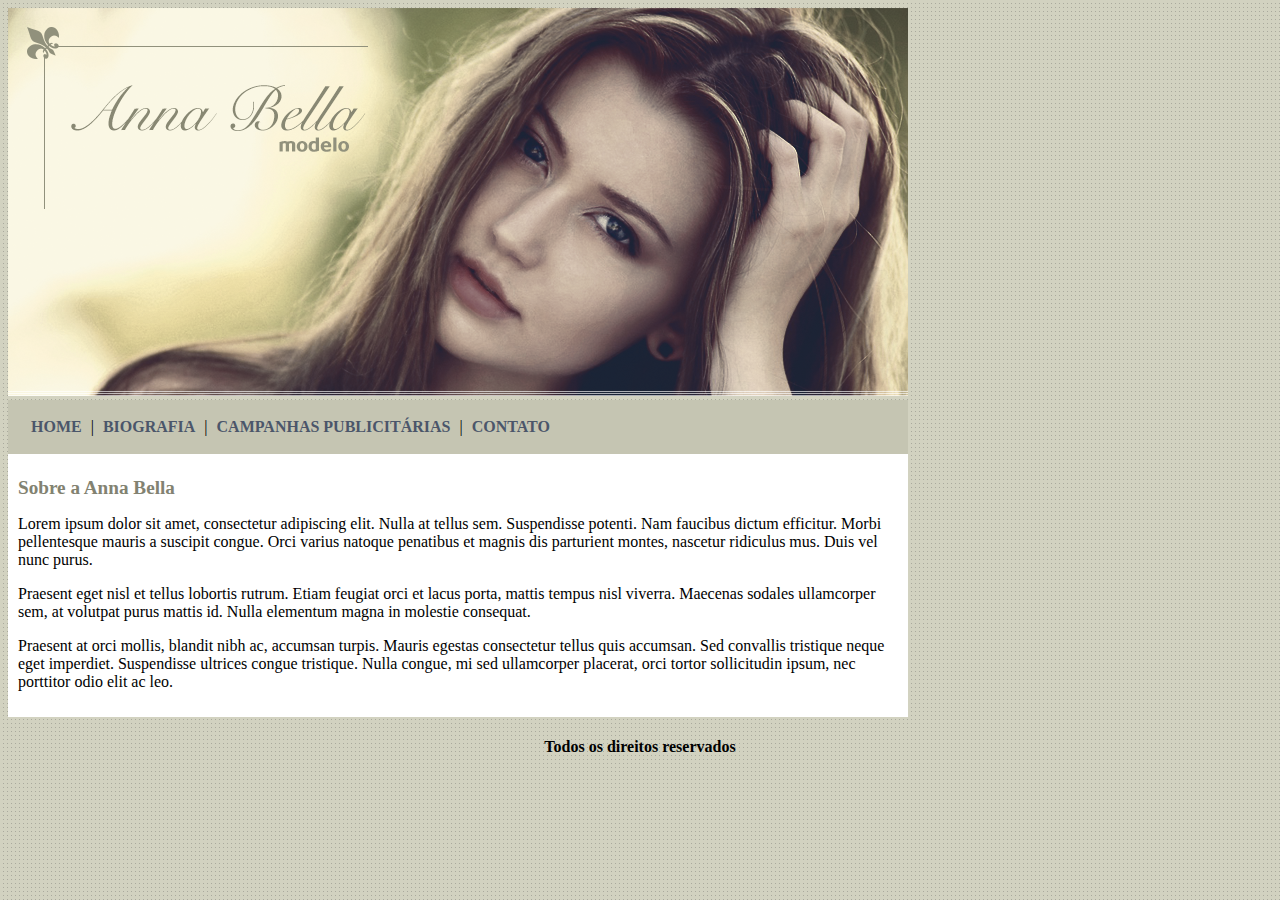
<file: index.html>
<!DOCTYPE html>
<html>
	<head>
	
		<title>Página Principal</title>
		<meta charset="utf-8">
		
        <link rel="stylesheet" type="text/css" href="estilo.css">

	</head>
	
	<body id="body">
      	
      	<div class="principal">
	        
	        <img src="imagens/capa.png"> <br>

	        <div class="menu">  
	        	<a href="">HOME</a> | 
	        	<a href="biografia.html">BIOGRAFIA</a> | 
	        	<a href="campanhas-publicitarias.html">CAMPANHAS PUBLICITÁRIAS</a>  | 
	        	<a href="contato.html">CONTATO</a> 
	        </div> 
	     
	        <div class="texto">

	        <h1>Sobre a Anna Bella</h1>
	         
	         <p>Lorem ipsum dolor sit amet, consectetur adipiscing elit. Nulla at tellus sem. Suspendisse potenti. Nam faucibus dictum efficitur. Morbi pellentesque mauris a suscipit congue. Orci varius natoque penatibus et magnis dis parturient montes, nascetur ridiculus mus. Duis vel nunc purus.</p>

			<p>Praesent eget nisl et tellus lobortis rutrum. Etiam feugiat orci et lacus porta, mattis tempus nisl viverra. Maecenas sodales ullamcorper sem, at volutpat purus mattis id. Nulla elementum magna in molestie consequat.</p>

			<p>Praesent at orci mollis, blandit nibh ac, accumsan turpis. Mauris egestas consectetur tellus quis accumsan. Sed convallis tristique neque eget imperdiet. Suspendisse ultrices congue tristique. Nulla congue, mi sed ullamcorper placerat, orci tortor sollicitudin ipsum, nec porttitor odio elit ac leo.</p> </div>

		</div>

		<h4 class="centralizar"><strong>Todos os direitos reservados</strong></h4>

	</body>
</html>
</file>
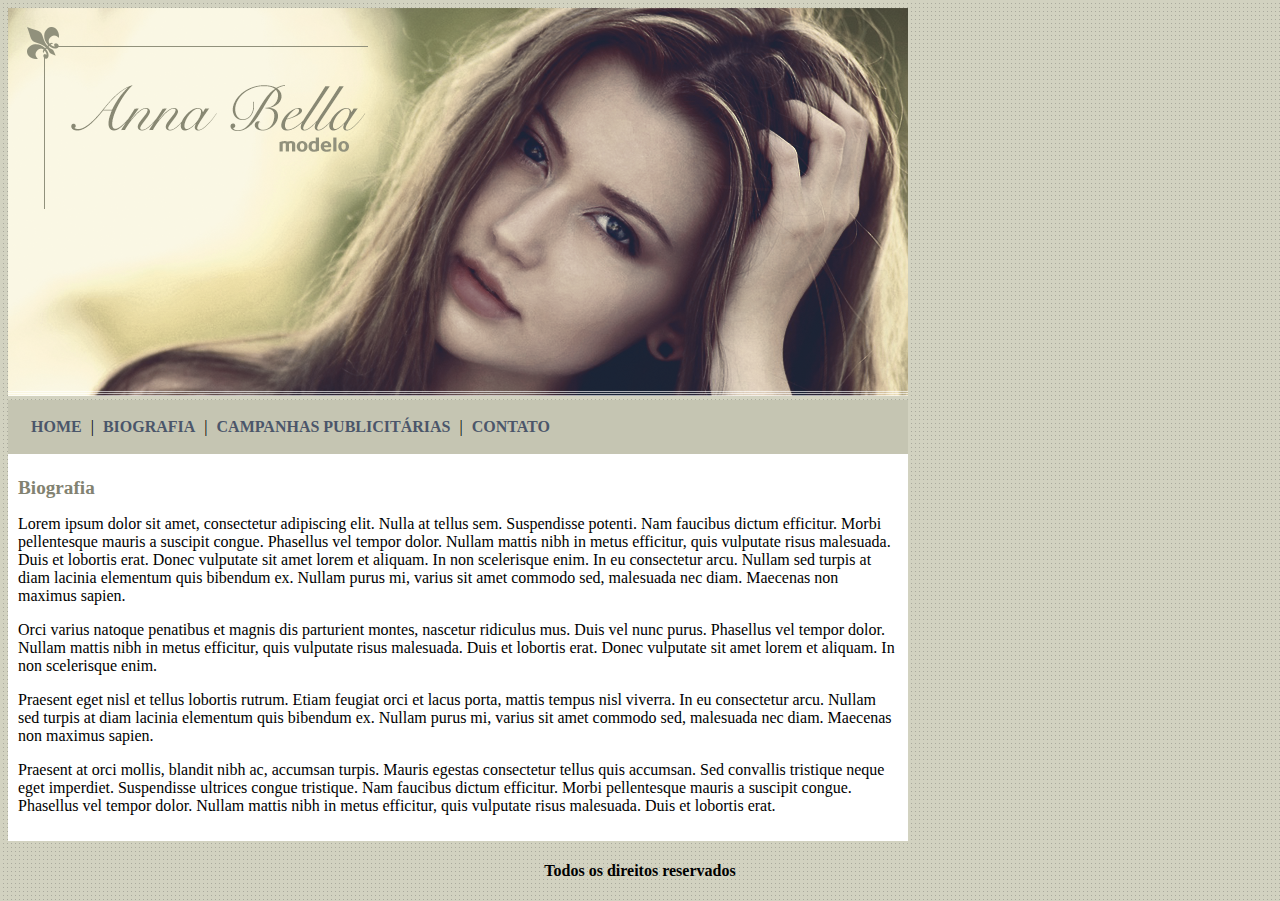
<file: biografia.html>
<!DOCTYPE html>
<html>
	<head>
	
		<title>Anna Bella -Biografia</title>
		<meta charset="utf-8">
		
        <link rel="stylesheet" type="text/css" href="estilo.css">

	</head>
	
	<body id="body">

		<div class="principal">
      
	        <img src="imagens/capa.png"> <br>

	        <div class="menu"> 
	        	<a href="index.html">HOME</a> | 
	        	<a href="">BIOGRAFIA</a> | 
	        	<a href="campanhas-publicitarias.html">CAMPANHAS PUBLICITÁRIAS</a>  | 
	        	<a href="contato.html">CONTATO</a> 
	        </div>
	     
	        <div class="texto">

	        <h1>Biografia</h1>
	         
	         <p>Lorem ipsum dolor sit amet, consectetur adipiscing elit. Nulla at tellus sem. Suspendisse potenti. Nam faucibus dictum efficitur. Morbi pellentesque mauris a suscipit congue. Phasellus vel tempor dolor. Nullam mattis nibh in metus efficitur, quis vulputate risus malesuada. Duis et lobortis erat. Donec vulputate sit amet lorem et aliquam. In non scelerisque enim. In eu consectetur arcu. Nullam sed turpis at diam lacinia elementum quis bibendum ex. Nullam purus mi, varius sit amet commodo sed, malesuada nec diam. Maecenas non maximus sapien.</p>

	         <p>Orci varius natoque penatibus et magnis dis parturient montes, nascetur ridiculus mus. Duis vel nunc purus. Phasellus vel tempor dolor. Nullam mattis nibh in metus efficitur, quis vulputate risus malesuada. Duis et lobortis erat. Donec vulputate sit amet lorem et aliquam. In non scelerisque enim. </p>

			<p>Praesent eget nisl et tellus lobortis rutrum. Etiam feugiat orci et lacus porta, mattis tempus nisl viverra. In eu consectetur arcu. Nullam sed turpis at diam lacinia elementum quis bibendum ex. Nullam purus mi, varius sit amet commodo sed, malesuada nec diam. Maecenas non maximus sapien.</p>

			<p>Praesent at orci mollis, blandit nibh ac, accumsan turpis. Mauris egestas consectetur tellus quis accumsan. Sed convallis tristique neque eget imperdiet. Suspendisse ultrices congue tristique. Nam faucibus dictum efficitur. Morbi pellentesque mauris a suscipit congue. Phasellus vel tempor dolor. Nullam mattis nibh in metus efficitur, quis vulputate risus malesuada. Duis et lobortis erat.</p> </div>

		</div>

		<h4 class="centralizar"><strong>Todos os direitos reservados</strong></h4>

	</body>
</html>
</file>
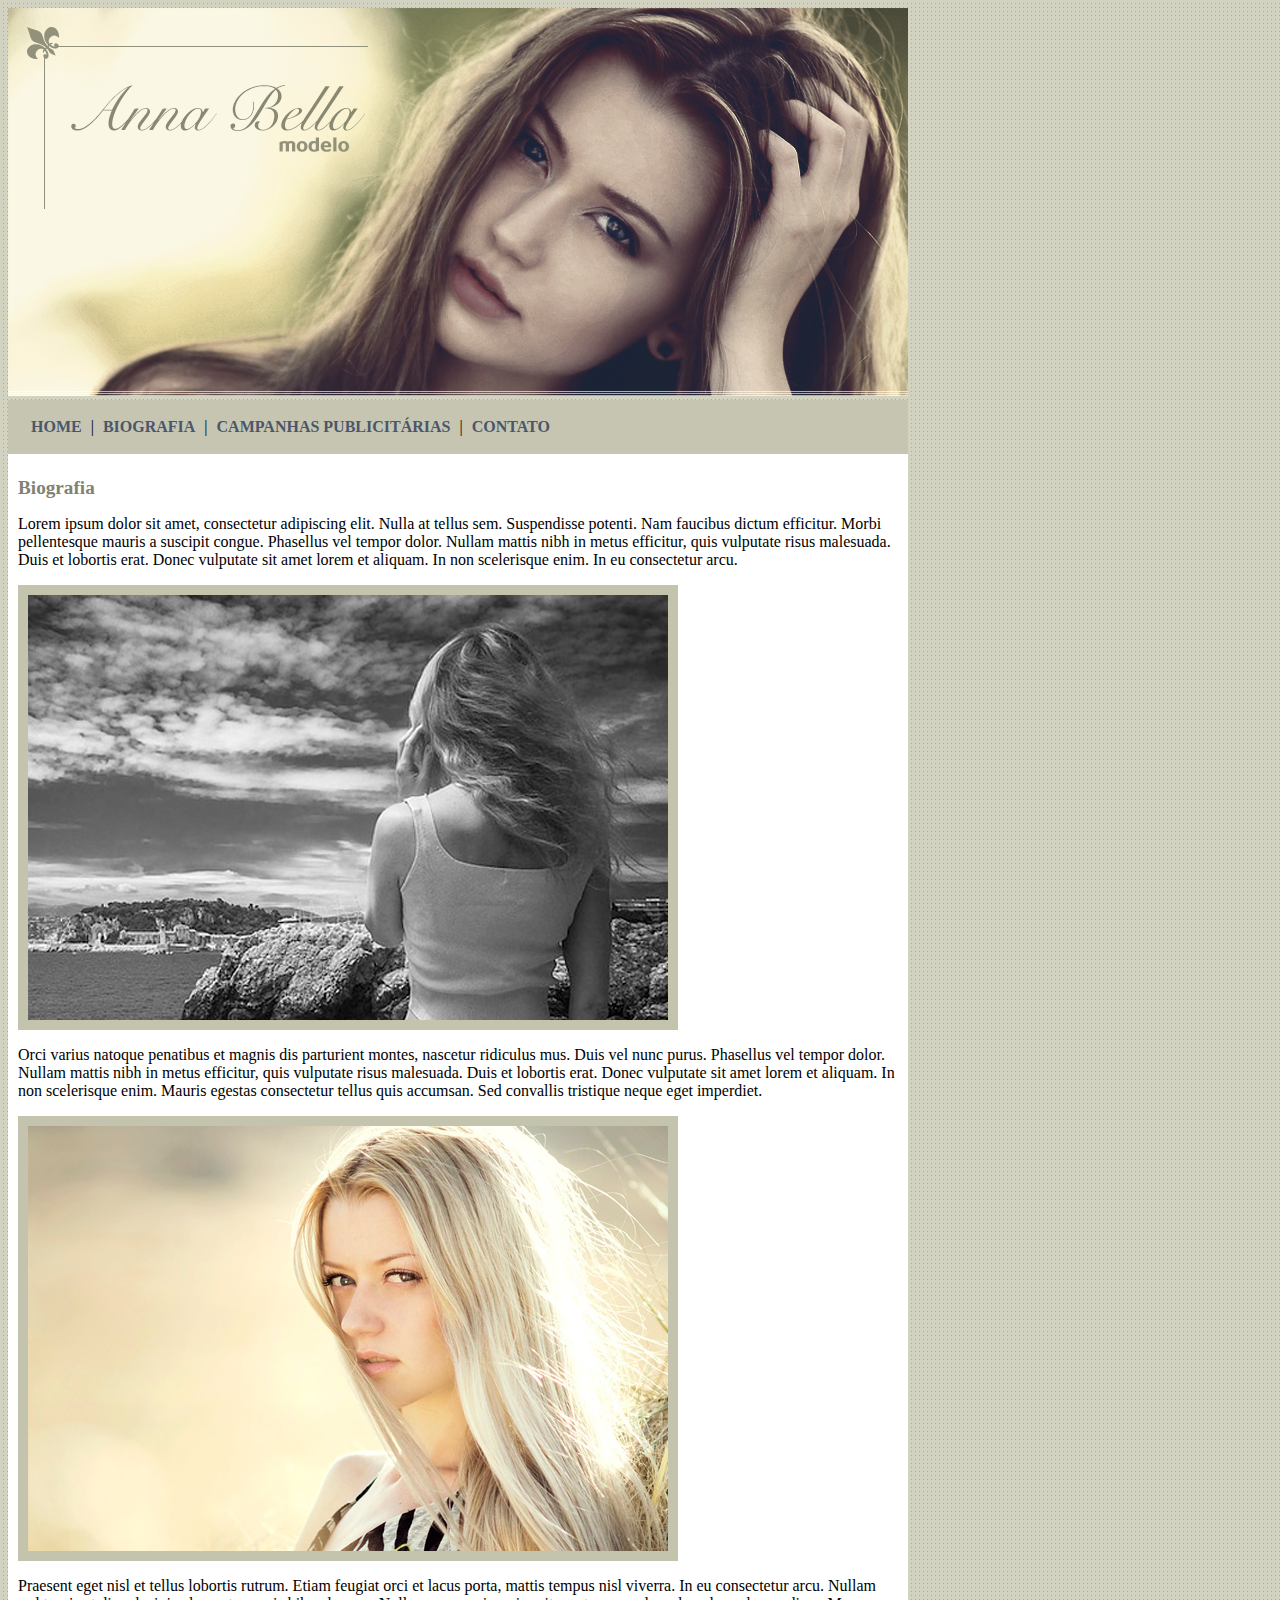
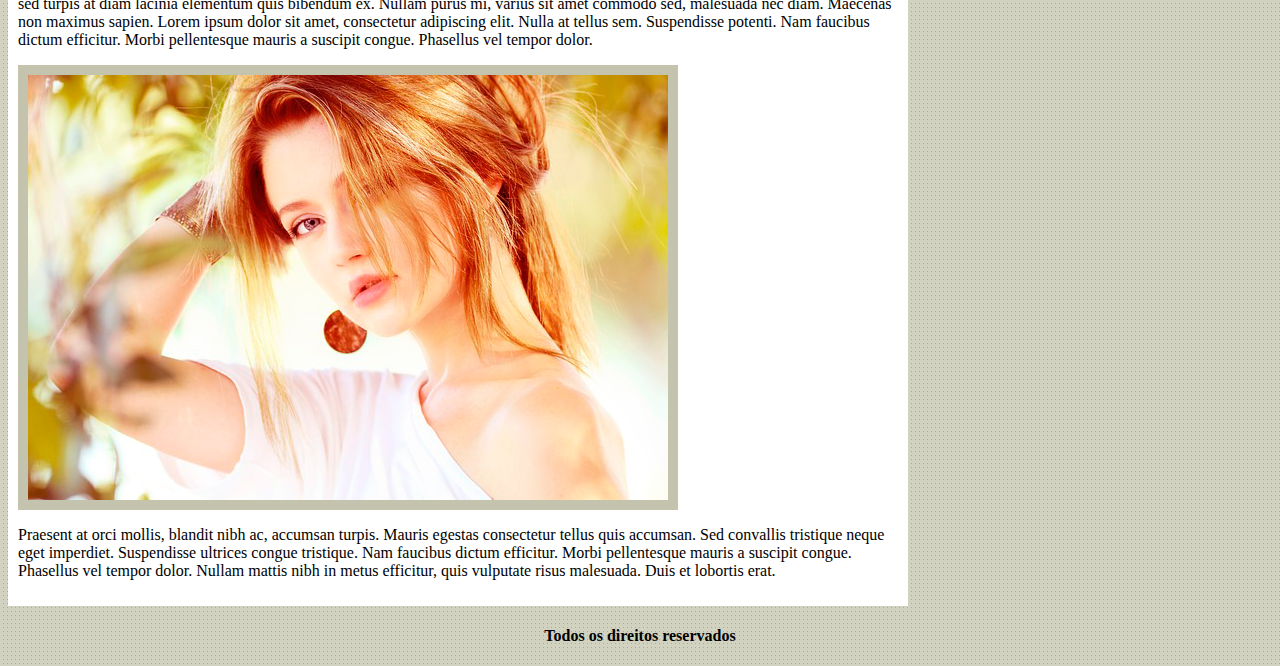
<file: campanhas-publicitarias.html>
<!DOCTYPE html>
<html>
	<head>
	
		<title>Anna Bella -Campanhas publicitárias</title>
		<meta charset="utf-8">
		
        <link rel="stylesheet" type="text/css" href="estilo.css">

	</head>
	
	<body id="body">

		<div class="principal">
      
	        <img src="imagens/capa.png"> <br>

	        <div class="menu"> 
	        	<a href="index.html">HOME</a> | 
	        	<a href="biografia.html">BIOGRAFIA</a> | 
	        	<a href="">CAMPANHAS PUBLICITÁRIAS</a>  | 
	        	<a href="contato.html">CONTATO</a> </div>
	     
	        <div class="texto">

	        <h1>Biografia</h1>
	         
	         <p>Lorem ipsum dolor sit amet, consectetur adipiscing elit. Nulla at tellus sem. Suspendisse potenti. Nam faucibus dictum efficitur. Morbi pellentesque mauris a suscipit congue. Phasellus vel tempor dolor. Nullam mattis nibh in metus efficitur, quis vulputate risus malesuada. Duis et lobortis erat. Donec vulputate sit amet lorem et aliquam. In non scelerisque enim. In eu consectetur arcu. </p>

	         <p class="imagem"><img src="imagens/foto1.png"></p>

	         <p>Orci varius natoque penatibus et magnis dis parturient montes, nascetur ridiculus mus. Duis vel nunc purus. Phasellus vel tempor dolor. Nullam mattis nibh in metus efficitur, quis vulputate risus malesuada. Duis et lobortis erat. Donec vulputate sit amet lorem et aliquam. In non scelerisque enim. Mauris egestas consectetur tellus quis accumsan. Sed convallis tristique neque eget imperdiet. </p>

	         <p class="imagem"><img src="imagens/foto2.png"></p>

			<p>Praesent eget nisl et tellus lobortis rutrum. Etiam feugiat orci et lacus porta, mattis tempus nisl viverra. In eu consectetur arcu. Nullam sed turpis at diam lacinia elementum quis bibendum ex. Nullam purus mi, varius sit amet commodo sed, malesuada nec diam. Maecenas non maximus sapien. Lorem ipsum dolor sit amet, consectetur adipiscing elit. Nulla at tellus sem. Suspendisse potenti. Nam faucibus dictum efficitur. Morbi pellentesque mauris a suscipit congue. Phasellus vel tempor dolor.</p>

			<p class="imagem"><img src="imagens/foto3.png"></p>

			<p>Praesent at orci mollis, blandit nibh ac, accumsan turpis. Mauris egestas consectetur tellus quis accumsan. Sed convallis tristique neque eget imperdiet. Suspendisse ultrices congue tristique. Nam faucibus dictum efficitur. Morbi pellentesque mauris a suscipit congue. Phasellus vel tempor dolor. Nullam mattis nibh in metus efficitur, quis vulputate risus malesuada. Duis et lobortis erat.</p> </div>

		</div>

		<h4 class="centralizar"><strong>Todos os direitos reservados</strong></h4>

	</body>
</html>
</file>
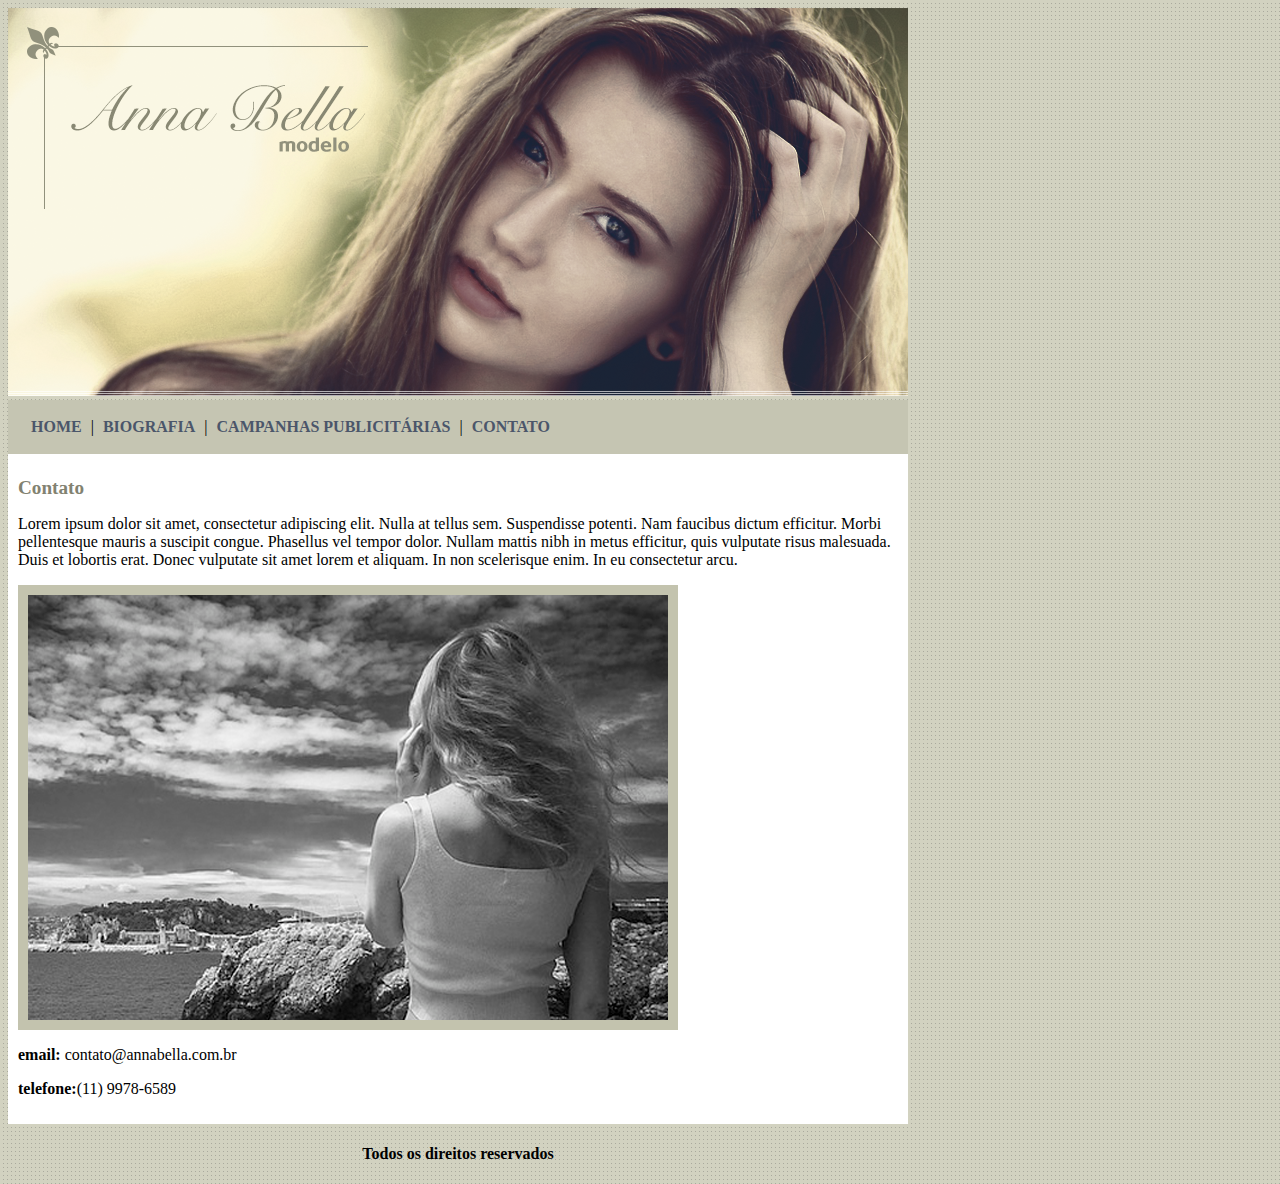
<file: contato.html>
<!DOCTYPE html>
<html>
	<head>
	
		<title>Anna Bella -Contato</title>
		<meta charset="utf-8">
		
        <link rel="stylesheet" type="text/css" href="estilo.css">

	</head>
	
	<body id="body">

		<div class="principal">
      
	        <img src="imagens/capa.png"> <br>

	        <div class="menu"> 
	        	<a href="index.html">HOME</a> | 
	        	<a href="biografia.html">BIOGRAFIA</a> | 
	        	<a href="">CAMPANHAS PUBLICITÁRIAS</a>  | 
	        	<a href="contato.html">CONTATO</a> </div>
	     
	        <div class="texto">

	        <h1>Contato</h1>
	         
	         <p>Lorem ipsum dolor sit amet, consectetur adipiscing elit. Nulla at tellus sem. Suspendisse potenti. Nam faucibus dictum efficitur. Morbi pellentesque mauris a suscipit congue. Phasellus vel tempor dolor. Nullam mattis nibh in metus efficitur, quis vulputate risus malesuada. Duis et lobortis erat. Donec vulputate sit amet lorem et aliquam. In non scelerisque enim. In eu consectetur arcu. </p>

	         <p class="imagem"><img src="imagens/foto1.png"></p>

	         <p><strong>email:</strong> contato@annabella.com.br</p>
	         <p><strong>telefone:</strong>(11) 9978-6589</p>

         </div>

		<h4 class="centralizar"><strong>Todos os direitos reservados</strong></h4>

	</body>
</html>
</file>
<file: estilo.css>
body{
	background: #d2d2c1 url(imagens/fundo.png);
	font: 16px; Arial, Helvetica, sans-serif;	
}

.principal{
	width: 900px;
}

.menu {
	background-color: #c5c5b2;
	padding: 18px;
}

.texto {
	background-color: white;
	width: 880px;
	padding: 10px;
}

h1 {
	color: #828271;
	font-size: 1.2em;
}

.imagem {
	border: 10px solid #c3c3ae;
	width: 640px;
	height: 425px;
}

a {
	color: #4b566a;
	text-decoration: none;
	font-weight: bold;
	padding: 5px;
}

.centralizar {
	text-align: center;
}
</file>
